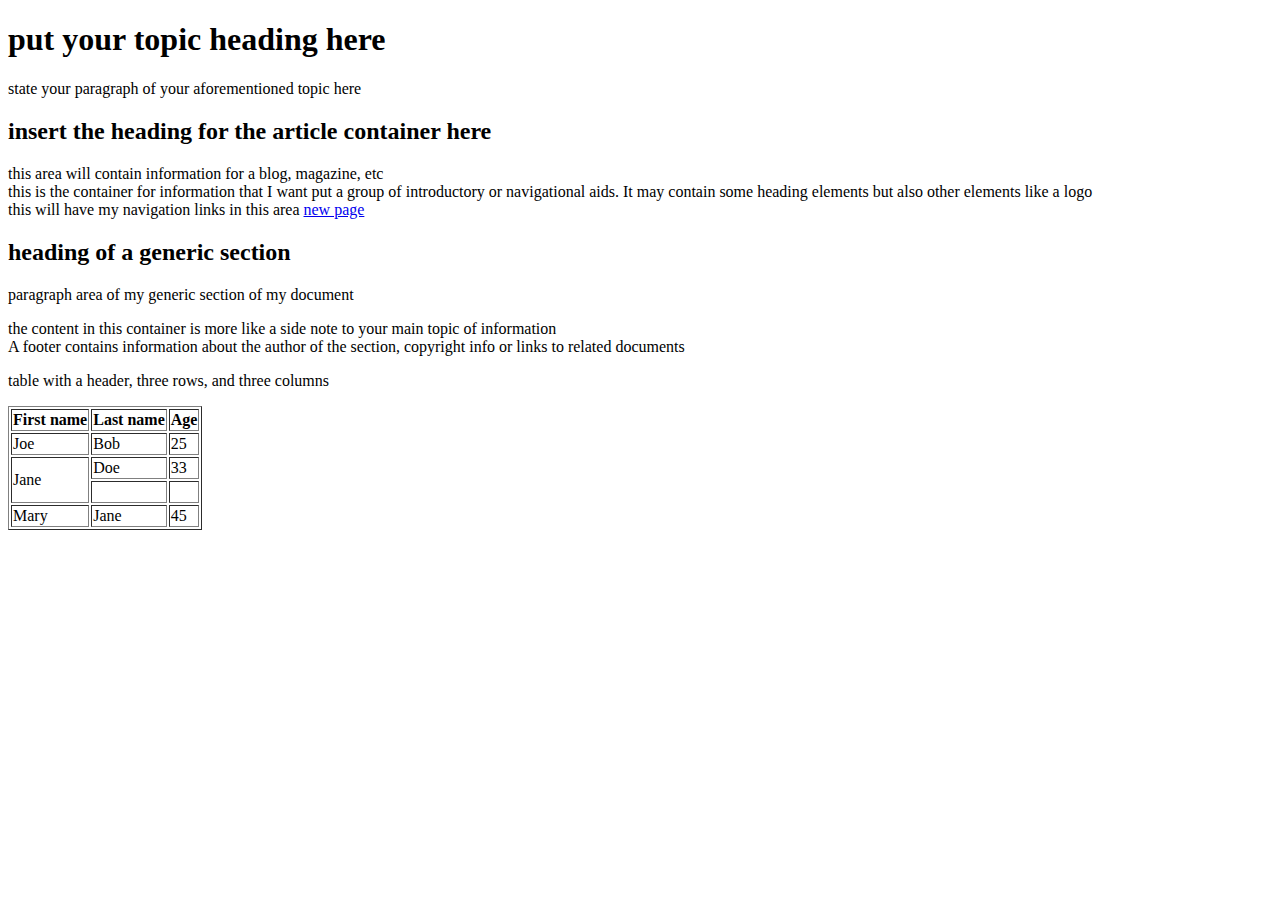
<file: html/gps/index.html>
<!DOCTYPE html>
<html>
<head>
	<title>Main page</title>
</head>
<body>
<main>
	<h1>put your topic heading here</h1>
	<p>state your paragraph of your aforementioned topic here</p>
<article>
<h2>insert the heading for the article container here</h2>
this area will contain information for a blog, magazine, etc
</article>
</main>
<header>this is the container for information that I want put a group of introductory or navigational aids. It may contain some heading elements but also other elements like a logo
</header>
<nav>this will have my navigation links in this area
<a href="#">new page</a>
</nav>
<section>
	<h2>heading of a generic section</h2>
	<p>paragraph area of my generic section of my document</p>
</section>
<aside>
	the content in this container is more like a side note to your main topic of information
</aside>
<footer>
	A footer contains information about the author of the section, copyright info or links to related documents
</footer>
<p>table with a header, three rows, and three columns</p>
<table border=1>
  <tr>
    <th>First name</th>
    <th>Last name</th>
    <th>Age</th>
  </tr>
  <tr>
    <td>Joe</td>
    <td>Bob</td>
    <td>25</td>
  </tr>
  <tr>
    <td rowspan="2">Jane</td>
    <td>Doe</td>
    <td>33</td>
  </tr>
  <tr>
  <td>&nbsp;</td>
  <td>&nbsp;</td>
  </tr>
  <tr>
  <td>Mary</td>
  <td>Jane</td>
  <td>45</td>
  </tr>
</table>

<!--What is the purpose of HTML5 semantic tags? The purpose of the html5 semantic tags is to provide standardization to the sections of an html document.
Which ones do you see as most useful? I see the main, and navigational as the most useful
What is the order the browser uses to display elements on a page? The order appears to be read from top to bottom, but the display appears to be based on the time it takes to render the element.
What did you learn about Sublime in this challenge? I leaned that snippets can be personalized.
Do you think you'll create more handy snippets at a later date? Yes, as I familiarize my self more with the syntax
What concept in this challenge was most difficult for you? The concept that was most challenging for me in this challenge was the basic understanding of the purpose of the html5 elements.
How can you improve your understanding of this concept?  I improved my understanding of this concept by realizing that the use of the html5 semantic elements are more for the backend programmer to understand the layout of the code-->
</body>
</html>
</file>
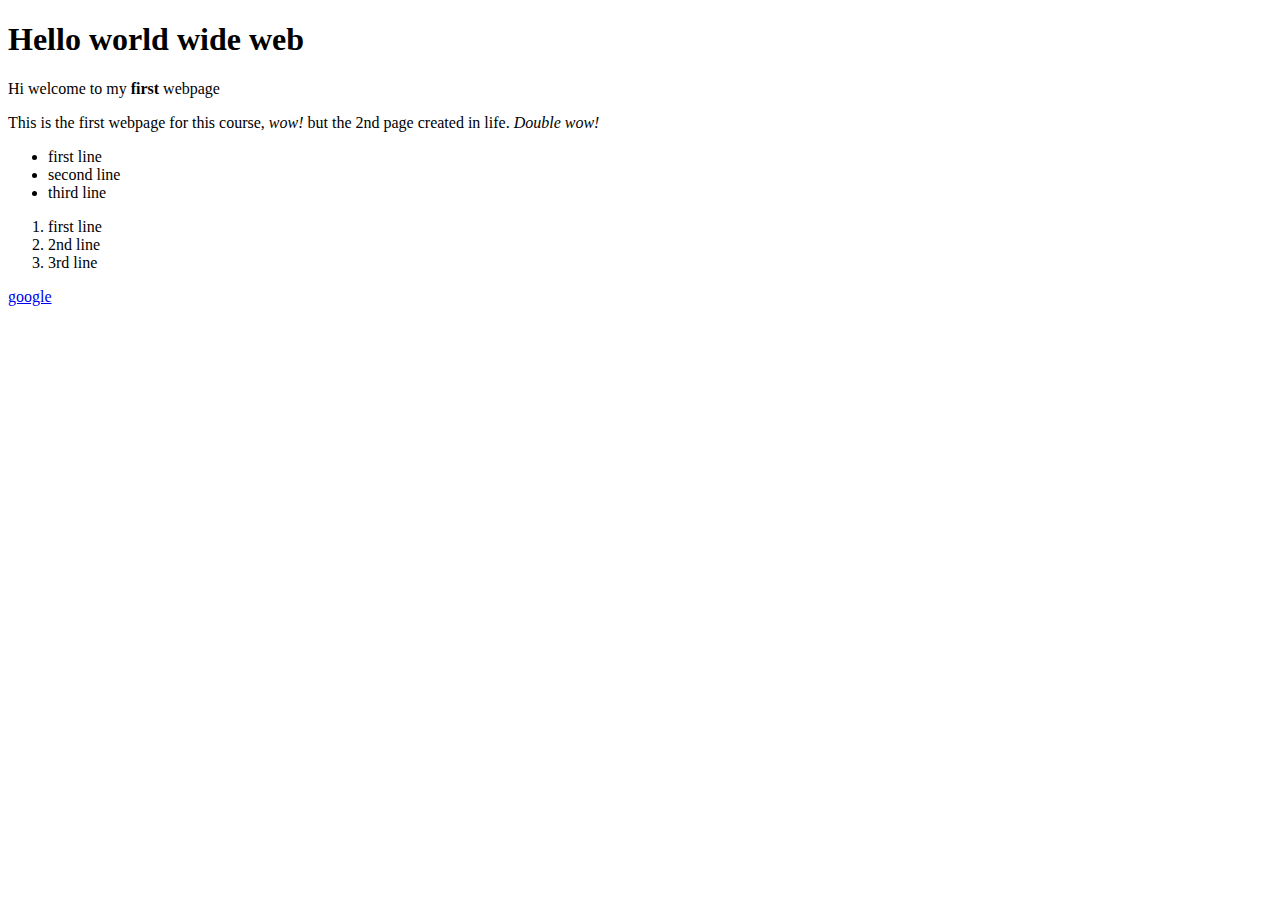
<file: html/web_basics/index.html>
<!DOCTYPE html>
<html>
<head>
	<title>A WELCOME PAGE TO THE WEB</title>
</head>
<body>
<h1>Hello world wide web</h1>
<p>Hi welcome to my <strong>first</strong> webpage</p>
<p>
This is the first webpage for this course, <em>wow!</em>
but the 2nd page created in life.  <em>Double wow!</em>
</p>
<ul>
	<li>first line</li>
	<li>second line</li>
	<li>third line</li>
</ul>
<ol>
	<li>first line</li>
	<li>2nd line</li>
	<li>3rd line</li>
</ol>
<a href="https://www.google.com/">google</a>
</body>
</html>
</file>
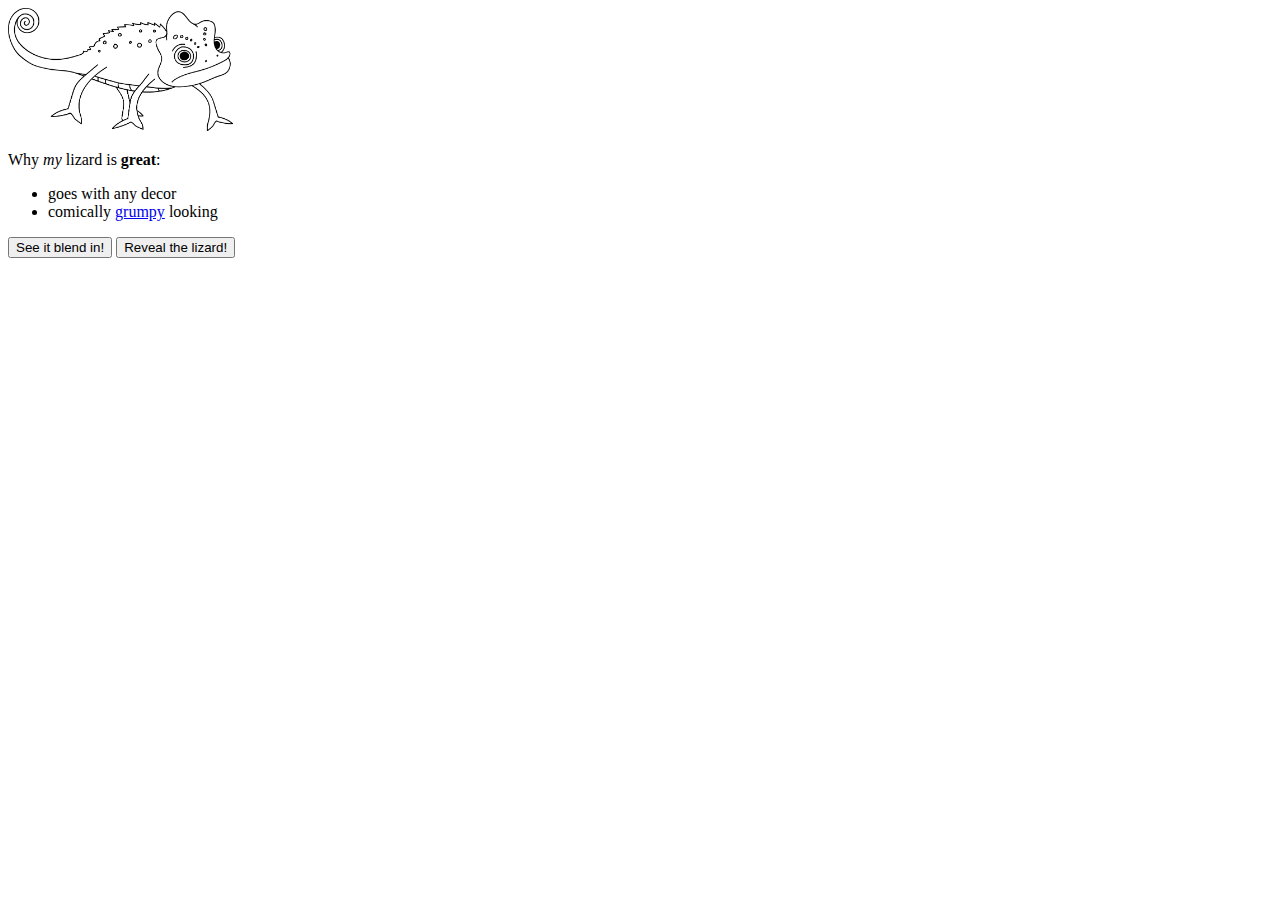
<file: web_dev/chameleon/index.html>
<!DOCTYPE html>
<html>
<head>
  <title>About My Pet</title>
  <link rel="stylesheet" href="style.css">
</head>
<body>
  <div id="about-my-pet">
    <img id="lizard-photo" src="chameleon.png">
    <p>Why <em>my</em> lizard is <strong>great</strong>:</p>
    <ul>
      <li>goes with any decor</li>
      <li>comically <a href="http://grumpy.com">grumpy</a> looking</li>
    </ul>
    <button>See it blend in!</button>
    <button>Reveal the lizard!</button>
  </div>
  <script src="script.js"></script>
</body>
</html>
</file>
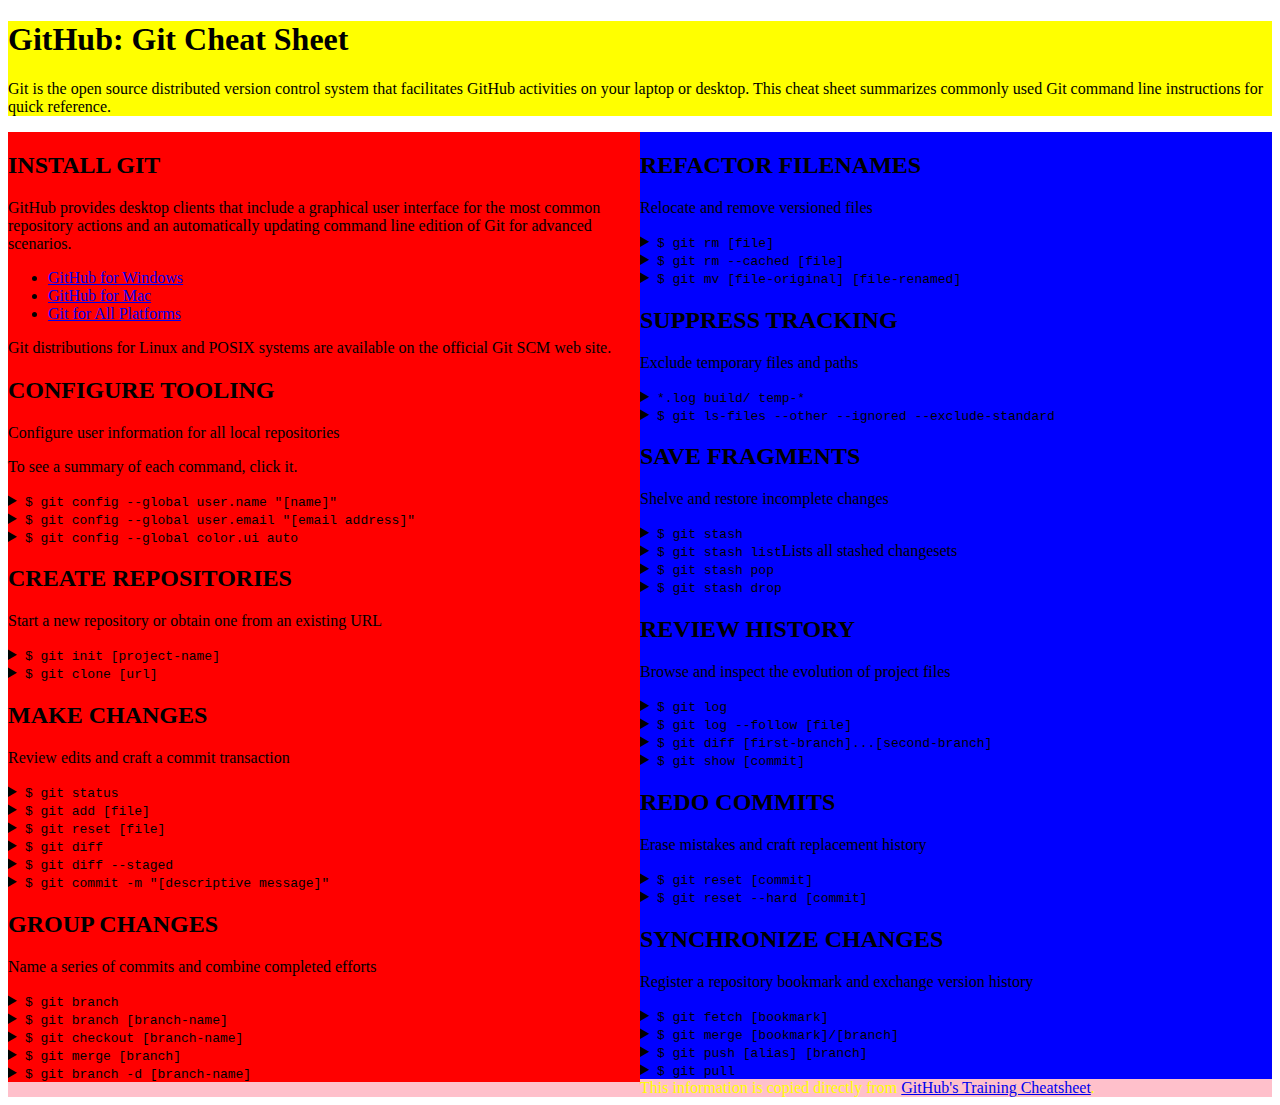
<file: css/gps2-1.html>
<!--
Write your names here:
1. jeff brown
2.  jack shamama
We spent [4] hours on this challenge.
-->

<!-- This challenge uses HTML5 syntax that may not be available in all browsers (It works in Chrome and Safari, from my testing. (<details> and<summary>). -->

<!DOCTYPE html>
<html lang="en">
  <head>
    <meta charset="UTF-8">
    <link rel="stylesheet" href="gps2-1.css">  <!-- Insert a link to the stylesheet here -->
    <title>Git Cheat Sheet</title>
  </head>

  <body>
    <header>
      <h1>GitHub: Git Cheat Sheet</h1>
      <p>Git is the open source distributed version control system that
        facilitates GitHub activities on your laptop or desktop.
        This cheat sheet summarizes commonly used Git command line
        instructions for quick reference.</p>
    </header>

    <section class="column-1">
      <article>
        <h2>INSTALL GIT</h2>
        <p>GitHub provides desktop clients that include a graphical user
        interface for the most common repository actions and an automatically
        updating command line edition of Git for advanced scenarios.</p>
        <ul>
          <li><a href="https://windows.github.com">GitHub for Windows</a></li>
          <li><a href="https://mac.github.com">GitHub for Mac</a></li>
          <li><a href="http://git-scm.com">Git for All Platforms</a></li>
        </ul>

        Git distributions for Linux and POSIX systems are available on the
        official Git SCM web site.
      </article>

      <article>
        <h2>CONFIGURE TOOLING</h2>
        <p>Configure user information for all local repositories</p>
        <p> To see a summary of each command, click it.</p>

        <details>
          <summary><code>$ git config --global user.name "[name]"</code></summary>
          <p>Sets the name you want attached to your commit transactions</p>
        </details>

        <details>
          <summary><code>$ git config --global user.email "[email address]"</code></summary>
          <p>Sets the email you want atached to your commit transactions</p>
        </details>

        <details>
          <summary><code>$ git config --global color.ui auto</code></summary>
          <p>Enables helpful colorization of command line output</p>
        </details>
      </article>

      <article>
        <h2>CREATE REPOSITORIES</h2>
        <p>Start a new repository or obtain one from an existing URL</p>

        <details>
          <summary><code>$ git init [project-name]</code></summary>
          <p>Creates a new local repository with the specified name</p>
        </details>

        <details>
          <summary><code>$ git clone [url]</code></summary>
          <p>Downloads a project and its entire version history</p>
        </details>
      </article>

      <article>
        <h2>MAKE CHANGES</h2>
        <p>Review edits and craft a commit transaction</p>

        <details>
          <summary><code>$ git status</code></summary>
          <p>Lists all new or modified files to be committed</p>
        </details>

        <details>
          <summary><code>$ git add [file]</code></summary>
          <p>Snapshots the file in preparation for versioning</p>
        </details>

        <details>
          <summary><code>$ git reset [file]</code></summary>
          <p>Unstages the file, but preserve its contents</p>
        </details>

        <details>
          <summary><code>$ git diff</code></summary>
          <p>Shows file differences not yet staged</p>
        </details>

        <details>
          <summary><code>$ git diff --staged</code></summary>
          <p>Shows file differences between staging and the last file version</p>
        </details>

        <details>
          <summary><code>$ git commit -m "[descriptive message]"</code></summary>
          <p>Records file snapshots permanently in version history</p>
        </details>
      </article>

      <article>
        <h2>GROUP CHANGES</h2>
        <p>Name a series of commits and combine completed efforts</p>

        <details>
          <summary><code>$ git branch</code></summary>
          <p>Lists all local branches in the current repository</p>
        </details>

        <details>
          <summary><code>$ git branch [branch-name]</code></summary>
          <p>Creates a new branch</p>
        </details>

        <details>
          <summary><code>$ git checkout [branch-name]</code></summary>
          <p>Switches to the specified branch and updates the working directory</p>
        </details>

        <details>
          <summary><code>$ git merge [branch]</code></summary>
          <p>Combines the specified branch’s history into the current branch</p>
        </details>

        <details>
          <summary><code>$ git branch -d [branch-name]</code></summary>
          <p>Deletes the specified branch</p>
        </details>
      </article>
    </section>

    <section class="column-2">
      <article>
        <h2>REFACTOR FILENAMES</h2>
        <p>Relocate and remove versioned files</p>

        <details>
          <summary><code>$ git rm [file]</code></summary>
          <p>Deletes the file from the working directory and stages the deletion</p>
        </details>

        <details>
          <summary><code>$ git rm --cached [file]</code></summary>
          <p>Removes the file from version control but preserves the file locally</p>
        </details>

        <details>
          <summary><code>$ git mv [file-original] [file-renamed]</code></summary>
          <p>Changes the file name and prepares it for commit</p>
        </details>
      </article>

      <article>
        <h2>SUPPRESS TRACKING</h2>
        <p>Exclude temporary files and paths</p>

        <details>
          <summary><code>*.log
                    build/
                    temp-*
          </code></summary>
          <p>A text file named .gitignore suppresses accidental versioning of files and paths matching the specified paterns</p>
        </details>

        <details>
          <summary><code>$ git ls-files --other --ignored --exclude-standard</code></summary>
          <p>Lists all ignored files in this project</p>
        </details>
      </article>

      <article>
        <h2>SAVE FRAGMENTS</h2>
        <p>Shelve and restore incomplete changes</p>

        <details>
          <summary><code>$ git stash</code></summary>
          <p>Temporarily stores all modified tracked files</p>
        </details>

        <details>
          <summary><code>$ git stash list</code>Lists all stashed changesets</summary>
          <p></p>
        </details>

        <details>
          <summary><code>$ git stash pop</code></summary>
          <p>Restores the most recently stashed files</p>
        </details>

        <details>
          <summary><code>$ git stash drop</code></summary>
          <p>Discards the most recently stashed changeset</p>
        </details>

      </article>

      <article>
        <h2>REVIEW HISTORY</h2>
        <p>Browse and inspect the evolution of project files</p>

        <details>
          <summary><code>$ git log</code></summary>
          <p>Lists version history for the current branch</p>
        </details>

        <details>
          <summary><code>$ git log --follow [file]</code></summary>
          <p>Lists version history for a file, including renames</p>
        </details>

        <details>
          <summary><code>$ git diff [first-branch]...[second-branch]</code></summary>
          <p>Shows content differences between two branches</p>
        </details>

        <details>
          <summary><code>$ git show [commit]</code></summary>
          <p>Outputs metadata and content changes of the specified commit</p>
        </details>
      </article>

      <article>
        <h2>REDO COMMITS</h2>
        <p>Erase mistakes and craft replacement history</p>

        <details>
          <summary><code>$ git reset [commit]</code></summary>
          <p>Undoes all commits after [commit], preserving changes locally</p>
        </details>

        <details>
          <summary><code>$ git reset --hard [commit]</code></summary>
          <p>Discards all history and changes back to the specified commit</p>
        </details>
      </article>

      <article>
        <h2>SYNCHRONIZE CHANGES</h2>
        <p>Register a repository bookmark and exchange version history</p>

        <details>
          <summary><code>$ git fetch [bookmark]</code></summary>
          <p>Downloads all history from the repository bookmark</p>
        </details>

        <details>
          <summary><code>$ git merge [bookmark]/[branch]</code></summary>
          <p>Combines bookmark’s branch into current local branch</p>
        </details>

        <details>
          <summary><code>$ git push [alias] [branch]</code></summary>
          <p>Uploads all local branch commits to GitHub</p>
        </details>

        <details>
          <summary><code>$ git pull</code></summary>
          <p>Downloads bookmark history and incorporates changes</p>
        </details>
      </article>
    </section>

    <footer>
      This information is copied directly from <a href="https://training.github.com/kit/downloads/github-git-cheat-sheet.pdf">GitHub's Training Cheatsheet</a>.
    </footer>
  <!-- My pair and I struggled to figure out the correct syntax to make changes to the header and footer area.  we decided to take a break and get back togethere on friday . -->
  </body>
</html>
</file>
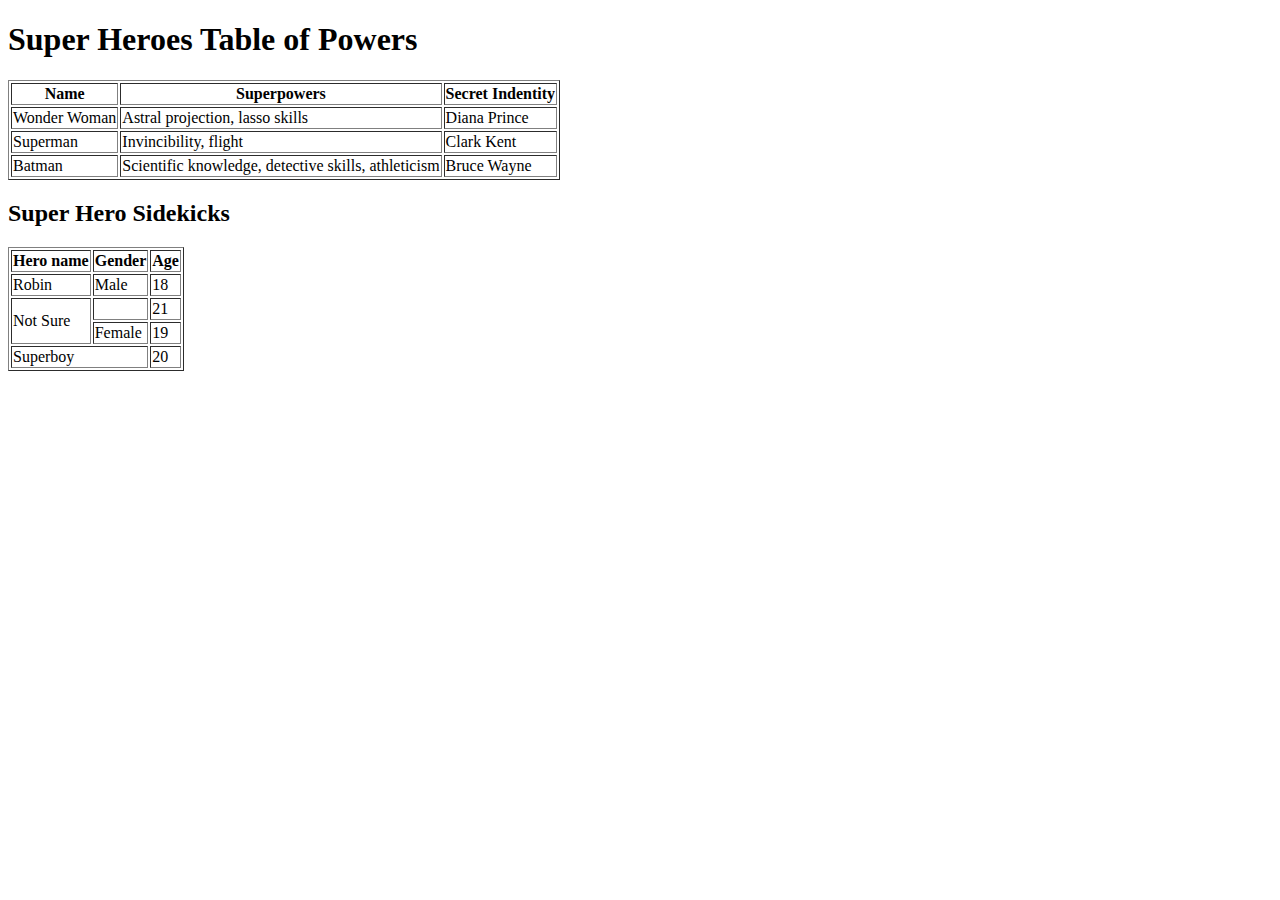
<file: html/table-practice.html>
<!DOCTYPE html>
<html>
<head>
	<title>table practice</title>
</head>
<body>
<h1>Super Heroes Table of Powers</h1>
<table border=1>
  <tr>
    <th>Name</th>
    <th>Superpowers</th>
    <th>Secret Indentity</th>
  </tr>
  <tr>
    <td>Wonder Woman</td>
    <td>Astral projection, lasso skills</td>
    <td>Diana Prince </td>
  </tr>
  <tr>
    <td>Superman</td>
    <td>Invincibility, flight</td>
    <td>Clark Kent</td>
  </tr>
  <tr>
  	<td>Batman</td>
  	<td>Scientific knowledge, detective skills, athleticism</td>
  	<td>Bruce Wayne</td>
  </tr>
</table>
<h2>Super Hero Sidekicks</h2>
<table border=1>
<tr>
      <th>Hero name</th>
      <th>Gender</th>
      <th>Age</th>
    </tr>
    <tr>
      <td>Robin</td>
      <td>Male</td>
      <td>18</td>
    </tr>
    <tr>
      <td rowspan="2">Not Sure</td>
      <td>&nbsp;</td>
      <td>21</td>
    </tr>
    <tr>
    	<td>Female</td>
    	<td>19</td>
      </tr>
      <tr>
      	<td colspan="2">Superboy</td>
      	<td>20</td>
      </tr>
</table>
</body>
</html>
</file>
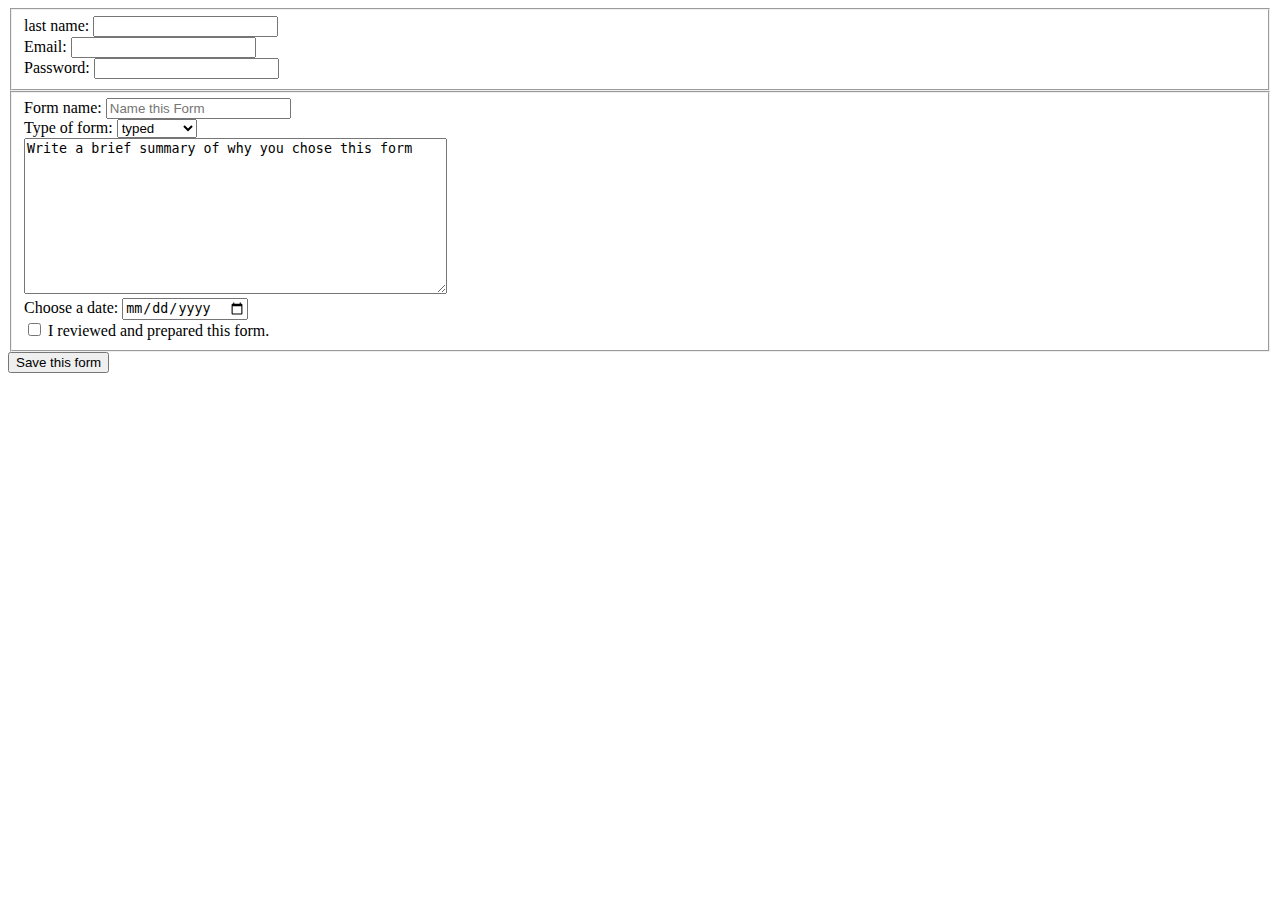
<file: html/forms/practice-form.html>
<!DOCTYPE html>
<html>
<head>
	<title>practice form</title>
</head>
<body>

</body>
</html>
<form name="form" action="success.html" method="post">
  <fieldset>
    <div>
      <label>last name:</label>
      <input type="text" name="lastname">
    </div>

    <div>
      <label>Email:</label>
      <input type="email" name="email">
    </div>

    <div>
      <label>Password:</label>
      <input type="password" name="password">
    </div>
  </fieldset>

  <fieldset>
    <div>
      <label>Form name:</label>
      <input type="text" name="form-name" placeholder="Name this Form">
    </div>

    <div>
      <label>Type of form:</label>
      <select name="form">
        <option value="type">typed</option>
        <option value="type">hand</option>
        <option value="type">electronic</option>
      </select>
    </div>

    <div>
    <textarea name="textarea" rows="10" cols="50">Write a brief summary of why you chose this form</textarea>
    </div>

    <div>    
      <label>Choose a date:</label>
      <input type="date" name="date">
    </div>

    <div>
      <input type="checkbox" name="cb-agree" value="agree">
      I reviewed and prepared this form.
    </div>
  </fieldset>
  
  <button type="submit">Save this form</button>
</form>
</file>
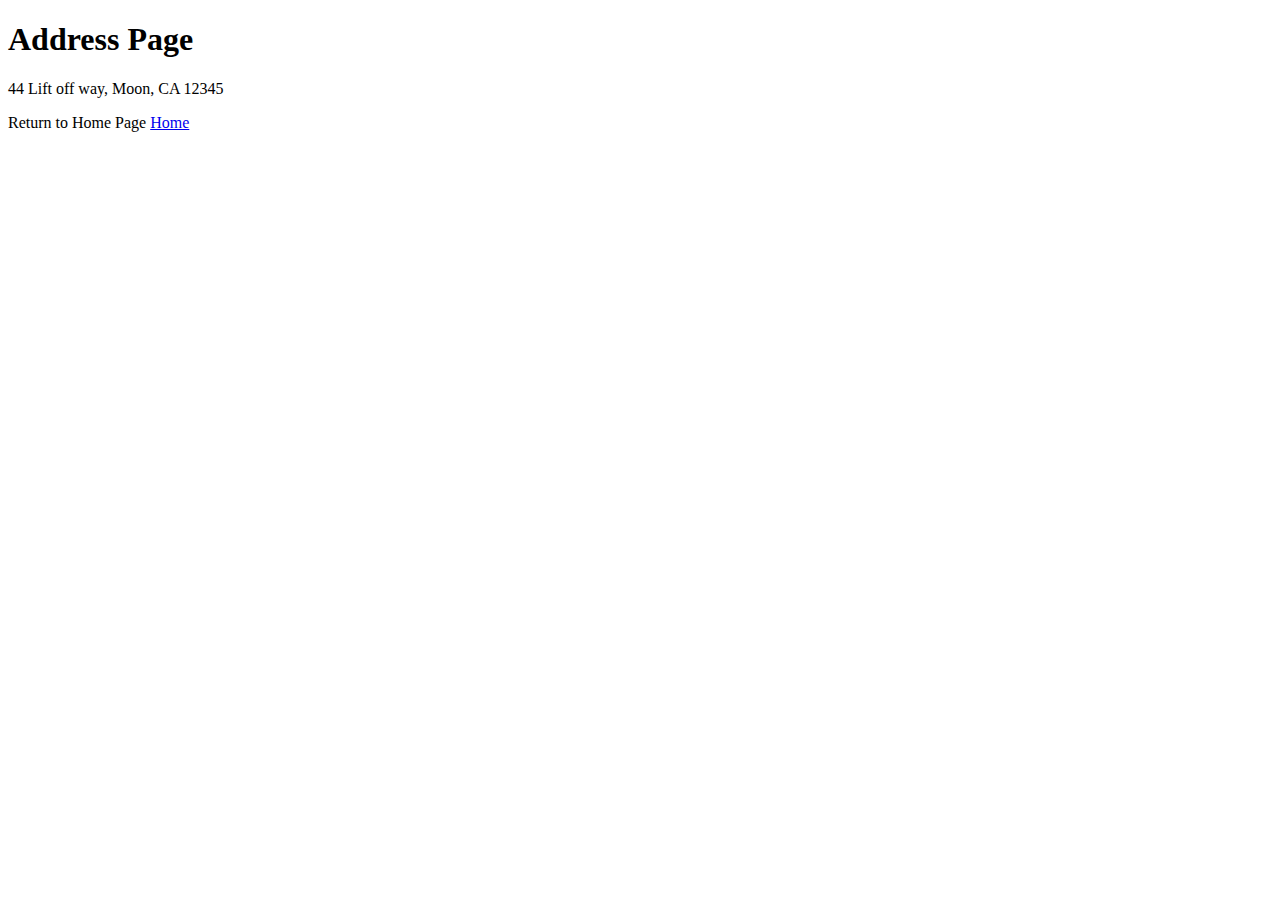
<file: html/moon_bootz/contact.html>
<!DOCTYPE html>
<html>
<head>
	<title>Contact</title>
</head>
<body>
<h1>Address Page</h1>
<p>44 Lift off way, Moon, CA 12345</p>
<header>Return to Home Page
<a href="index.html">Home</a>
</header>
</body>
</html>
</file>
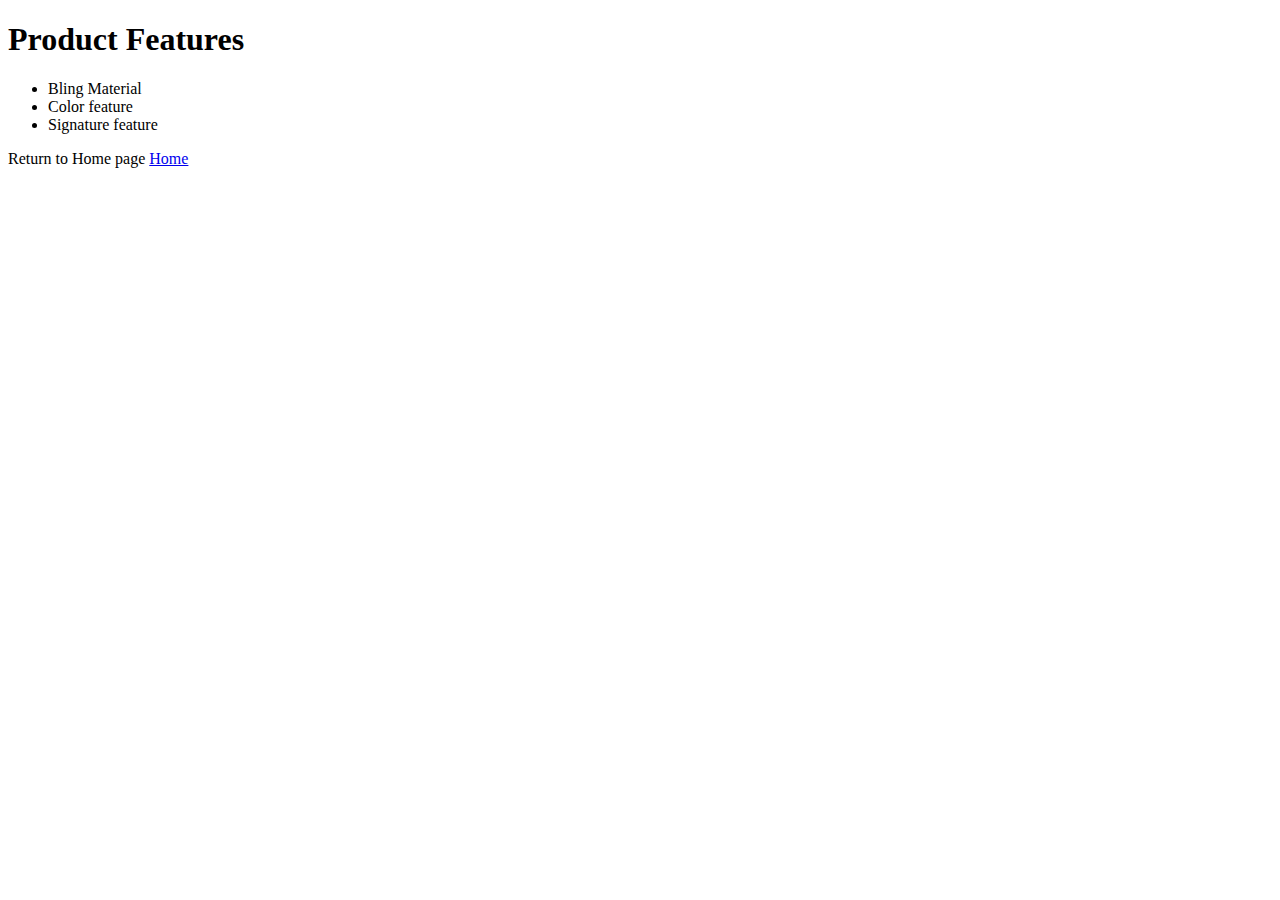
<file: html/moon_bootz/product_details.html>
<!DOCTYPE html>
<html>
<head>
	<title>product details</title>
</head>
<body>
<h1>Product Features</h1>
<ul>
	<li>Bling Material</li>
	<li>Color feature</li>
	<li>Signature feature</li>
</ul>
<footer>Return to Home page
<a href="index.html">Home</a>
</footer>
</body>
</html>
</file>
<file: web_dev/chameleon/style.css>
#lizard-photo {
  width: 225px;
  height: auto;
}
</file>
<file: css/gps2-1.css>
header  {
  background-color: yellow;
  
}

.column-1 {
    border: 15px;
    background-color: red;
    width:  50%;
    float: left;
    }

.column-2 {
    border: 5px;
    background-color:blue;
    width:  50%;
    float: right;
    }

footer {
    text-align: left;
    background-color: pink;
    color:yellow;
    }
</file>
